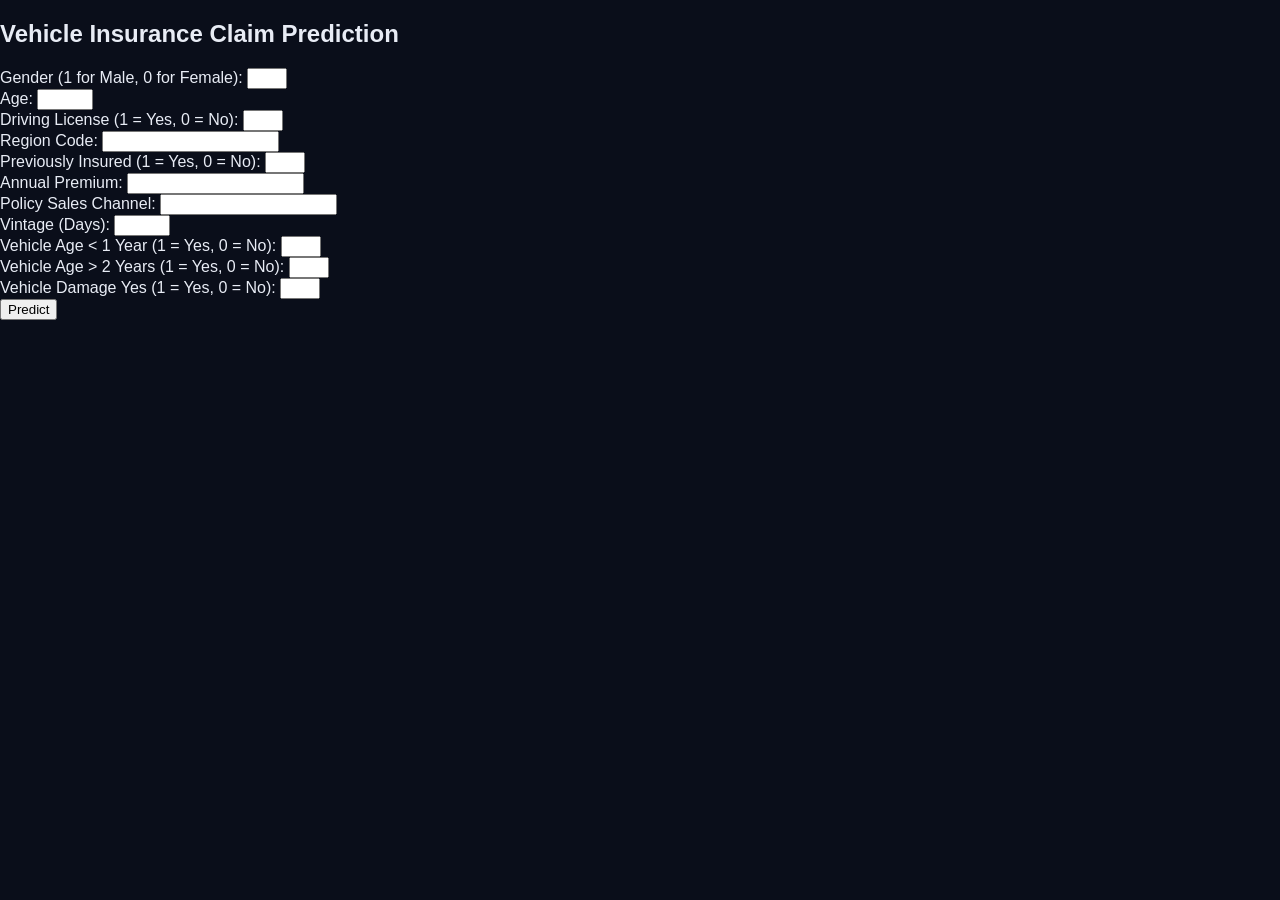
<file: templates/index.html>
<!DOCTYPE html>
<html lang="en">
<head>
    <meta charset="UTF-8">
    <meta name="viewport" content="width=device-width, initial-scale=1.0">
    <title>Vehicle Insurance Prediction</title>
    <link rel="stylesheet" href="/static/css/style.css">
</head>
<body>
    <div class="container">
        <h2>Vehicle Insurance Claim Prediction</h2>
        <form action="/" method="POST">
            
            <div class="form-group">
                <label>Gender (1 for Male, 0 for Female):</label>
                <input type="number" name="Gender" required min="0" max="1">
            </div>

            <div class="form-group">
                <label>Age:</label>
                <input type="number" name="Age" required min="18" max="100">
            </div>

            <div class="form-group">
                <label>Driving License (1 = Yes, 0 = No):</label>
                <input type="number" name="Driving_License" required min="0" max="1">
            </div>

            <div class="form-group">
                <label>Region Code:</label>
                <input type="number" step="any" name="Region_Code" required>
            </div>

            <div class="form-group">
                <label>Previously Insured (1 = Yes, 0 = No):</label>
                <input type="number" name="Previously_Insured" required min="0" max="1">
            </div>

            <div class="form-group">
                <label>Annual Premium:</label>
                <input type="number" step="any" name="Annual_Premium" required>
            </div>

            <div class="form-group">
                <label>Policy Sales Channel:</label>
                <input type="number" step="any" name="Policy_Sales_Channel" required>
            </div>

            <div class="form-group">
                <label>Vintage (Days):</label>
                <input type="number" name="Vintage" required min="1" max="365">
            </div>

            <div class="form-group">
                <label>Vehicle Age &lt; 1 Year (1 = Yes, 0 = No):</label>
                <input type="number" name="Vehicle_Age_lt_1_Year" required min="0" max="1">
            </div>

            <div class="form-group">
                <label>Vehicle Age &gt; 2 Years (1 = Yes, 0 = No):</label>
                <input type="number" name="Vehicle_Age_gt_2_Years" required min="0" max="1">
            </div>

            <div class="form-group">
                <label>Vehicle Damage Yes (1 = Yes, 0 = No):</label>
                <input type="number" name="Vehicle_Damage_Yes" required min="0" max="1">
            </div>

            <button type="submit" class="btn">Predict</button>
        </form>
    </div>
</body>
</html>
</file>
<file: static/css/style.css>
/* ============ Tokens ============ */
:root {
  --bg: #0a0e1a;
  --panel: #0d1220;
  --surface: #121a2b;
  --surface-2: #1a2338;
  --border: #232d42;
  --text: #e8ecf5;
  --muted: #8996ab;
  --accent: #22d3ee;
  --accent-2: #6366f1;
  --success: #34d399;
  --danger: #f87171;
  --radius: 14px;
  --font-display: "Space Grotesk", sans-serif;
  --font-body: "Inter", sans-serif;
  --font-mono: "JetBrains Mono", monospace;
}

* { box-sizing: border-box; }

html, body {
  margin: 0;
  padding: 0;
  background: var(--bg);
  color: var(--text);
  font-family: var(--font-body);
  -webkit-font-smoothing: antialiased;
}

a { color: inherit; }

/* ============ App shell ============ */
.app {
  display: grid;
  grid-template-columns: 380px 1fr;
  min-height: 100vh;
}

/* ============ Left panel ============ */
.panel {
  position: relative;
  background: linear-gradient(180deg, #0c1220 0%, #0a0e1a 100%);
  border-right: 1px solid var(--border);
  padding: 36px 32px 28px;
  display: flex;
  flex-direction: column;
  overflow: hidden;
}

.panel-glow {
  position: absolute;
  top: -120px;
  left: -80px;
  width: 320px;
  height: 320px;
  background: radial-gradient(circle, rgba(99,102,241,0.25) 0%, rgba(99,102,241,0) 70%);
  pointer-events: none;
}

.brand {
  display: flex;
  align-items: center;
  gap: 8px;
  font-family: var(--font-mono);
  font-size: 13px;
  letter-spacing: 0.08em;
  color: var(--accent);
  margin-bottom: 28px;
}

.brand-mark {
  font-size: 16px;
  filter: drop-shadow(0 0 6px rgba(34,211,238,0.6));
}

.headline {
  font-family: var(--font-display);
  font-size: 32px;
  line-height: 1.15;
  font-weight: 600;
  margin: 0 0 14px;
  letter-spacing: -0.01em;
}

.headline-accent {
  background: linear-gradient(90deg, var(--accent), var(--accent-2));
  -webkit-background-clip: text;
  background-clip: text;
  color: transparent;
}

.subhead {
  font-size: 14.5px;
  line-height: 1.55;
  color: var(--muted);
  margin: 0 0 28px;
  max-width: 34ch;
}

/* ============ Gauge card ============ */
.gauge-card {
  background: var(--surface);
  border: 1px solid var(--border);
  border-radius: var(--radius);
  padding: 20px 20px 16px;
  margin-bottom: 26px;
}

.gauge-card-label {
  display: flex;
  align-items: center;
  justify-content: space-between;
  font-family: var(--font-mono);
  font-size: 11px;
  letter-spacing: 0.1em;
  color: var(--muted);
  margin-bottom: 4px;
}

.pulse-dot {
  width: 8px;
  height: 8px;
  border-radius: 50%;
  background: var(--success);
  box-shadow: 0 0 0 0 rgba(52,211,153,0.6);
  animation: pulse 2s infinite;
}

@keyframes pulse {
  0% { box-shadow: 0 0 0 0 rgba(52,211,153,0.5); }
  70% { box-shadow: 0 0 0 8px rgba(52,211,153,0); }
  100% { box-shadow: 0 0 0 0 rgba(52,211,153,0); }
}

.gauge-svg { width: 100%; height: auto; display: block; }

.gauge-labels {
  display: flex;
  justify-content: space-between;
  font-family: var(--font-mono);
  font-size: 11px;
  color: var(--muted);
  padding: 0 6px;
  margin-top: -6px;
}

.gauge-verdict {
  text-align: center;
  font-family: var(--font-display);
  font-weight: 600;
  font-size: 15px;
  margin-top: 10px;
  color: var(--text);
}

/* ============ Stat list ============ */
.stat-list {
  list-style: none;
  margin: 0 0 auto;
  padding: 0;
  display: flex;
  flex-direction: column;
  gap: 16px;
}

.stat-list li {
  display: flex;
  align-items: flex-start;
  gap: 12px;
}

.stat-icon {
  color: var(--success);
  font-size: 13px;
  margin-top: 2px;
}

.stat-title {
  font-size: 13.5px;
  font-weight: 500;
}

.stat-sub {
  font-size: 12px;
  color: var(--muted);
}

.retrain-link {
  margin-top: 24px;
  font-size: 13px;
  color: var(--accent);
  text-decoration: none;
  font-weight: 500;
}
.retrain-link:hover { text-decoration: underline; }

/* ============ Right content ============ */
.content {
  padding: 40px 56px 64px;
  overflow-y: auto;
}

.content-header {
  margin-bottom: 20px;
}

.eyebrow {
  font-family: var(--font-mono);
  font-size: 11px;
  letter-spacing: 0.12em;
  color: var(--accent-2);
}

.content-header h2 {
  font-family: var(--font-display);
  font-size: 26px;
  font-weight: 600;
  margin: 8px 0 6px;
}

.content-header p {
  color: var(--muted);
  font-size: 14px;
  margin: 0;
  max-width: 60ch;
}

/* ============ Result banner ============ */
.result-banner {
  display: flex;
  align-items: center;
  gap: 14px;
  padding: 16px 20px;
  border-radius: var(--radius);
  border: 1px solid var(--border);
  margin-bottom: 24px;
}

.result-dot {
  width: 10px;
  height: 10px;
  border-radius: 50%;
  flex-shrink: 0;
}

.result-yes {
  background: rgba(52,211,153,0.08);
  border-color: rgba(52,211,153,0.35);
}
.result-yes .result-dot { background: var(--success); box-shadow: 0 0 10px rgba(52,211,153,0.7); }
.result-yes .result-title { color: var(--success); }

.result-no {
  background: rgba(248,113,113,0.08);
  border-color: rgba(248,113,113,0.35);
}
.result-no .result-dot { background: var(--danger); box-shadow: 0 0 10px rgba(248,113,113,0.7); }
.result-no .result-title { color: var(--danger); }

.result-title {
  font-family: var(--font-display);
  font-weight: 600;
  font-size: 15px;
}

.result-sub {
  font-size: 13px;
  color: var(--muted);
  margin-top: 2px;
}

/* ============ Form cards ============ */
.predict-form {
  display: flex;
  flex-direction: column;
  gap: 18px;
}

.card {
  background: var(--surface);
  border: 1px solid var(--border);
  border-radius: var(--radius);
  padding: 22px 24px 24px;
}

.card-heading {
  display: flex;
  align-items: center;
  gap: 10px;
  font-family: var(--font-display);
  font-weight: 600;
  font-size: 15px;
  margin-bottom: 18px;
  color: var(--text);
}

.card-icon {
  color: var(--accent);
  font-size: 16px;
}

.field-grid {
  display: grid;
  grid-template-columns: repeat(2, 1fr);
  gap: 16px 18px;
}

.field {
  display: flex;
  flex-direction: column;
  gap: 6px;
}

.field label {
  font-size: 12.5px;
  color: var(--muted);
  font-weight: 500;
}

.field input,
.field select {
  background: var(--surface-2);
  border: 1px solid var(--border);
  border-radius: 9px;
  padding: 10px 12px;
  color: var(--text);
  font-family: var(--font-body);
  font-size: 14px;
  outline: none;
  transition: border-color 0.15s ease, box-shadow 0.15s ease;
  appearance: none;
}

.field select {
  background-image: url("data:image/svg+xml;utf8,<svg xmlns='http://www.w3.org/2000/svg' width='10' height='6'><path d='M0 0 L5 6 L10 0 Z' fill='%238996ab'/></svg>");
  background-repeat: no-repeat;
  background-position: right 12px center;
  padding-right: 30px;
}

.field input:focus,
.field select:focus {
  border-color: var(--accent);
  box-shadow: 0 0 0 3px rgba(34,211,238,0.15);
}

.field input::placeholder { color: #5c6a85; }

/* ============ Submit button ============ */
.submit-btn {
  align-self: flex-start;
  display: inline-flex;
  align-items: center;
  gap: 10px;
  background: linear-gradient(90deg, var(--accent-2), var(--accent));
  color: #08111f;
  font-family: var(--font-display);
  font-weight: 600;
  font-size: 15px;
  border: none;
  border-radius: 10px;
  padding: 13px 26px;
  cursor: pointer;
  transition: transform 0.15s ease, box-shadow 0.15s ease;
  box-shadow: 0 8px 24px rgba(34,211,238,0.18);
}

.submit-btn:hover {
  transform: translateY(-1px);
  box-shadow: 0 10px 28px rgba(34,211,238,0.28);
}

.submit-arrow { transition: transform 0.15s ease; }
.submit-btn:hover .submit-arrow { transform: translateX(3px); }

/* ============ Focus visibility ============ */
a:focus-visible,
button:focus-visible,
input:focus-visible,
select:focus-visible {
  outline: 2px solid var(--accent);
  outline-offset: 2px;
}

/* ============ Reduced motion ============ */
@media (prefers-reduced-motion: reduce) {
  .pulse-dot { animation: none; }
  #needleGroup { transition: none; }
}

/* ============ Responsive ============ */
@media (max-width: 980px) {
  .app { grid-template-columns: 1fr; }
  .panel { border-right: none; border-bottom: 1px solid var(--border); }
  .content { padding: 32px 24px 48px; }
}

@media (max-width: 560px) {
  .field-grid { grid-template-columns: 1fr; }
  .headline { font-size: 26px; }
}
</file>
